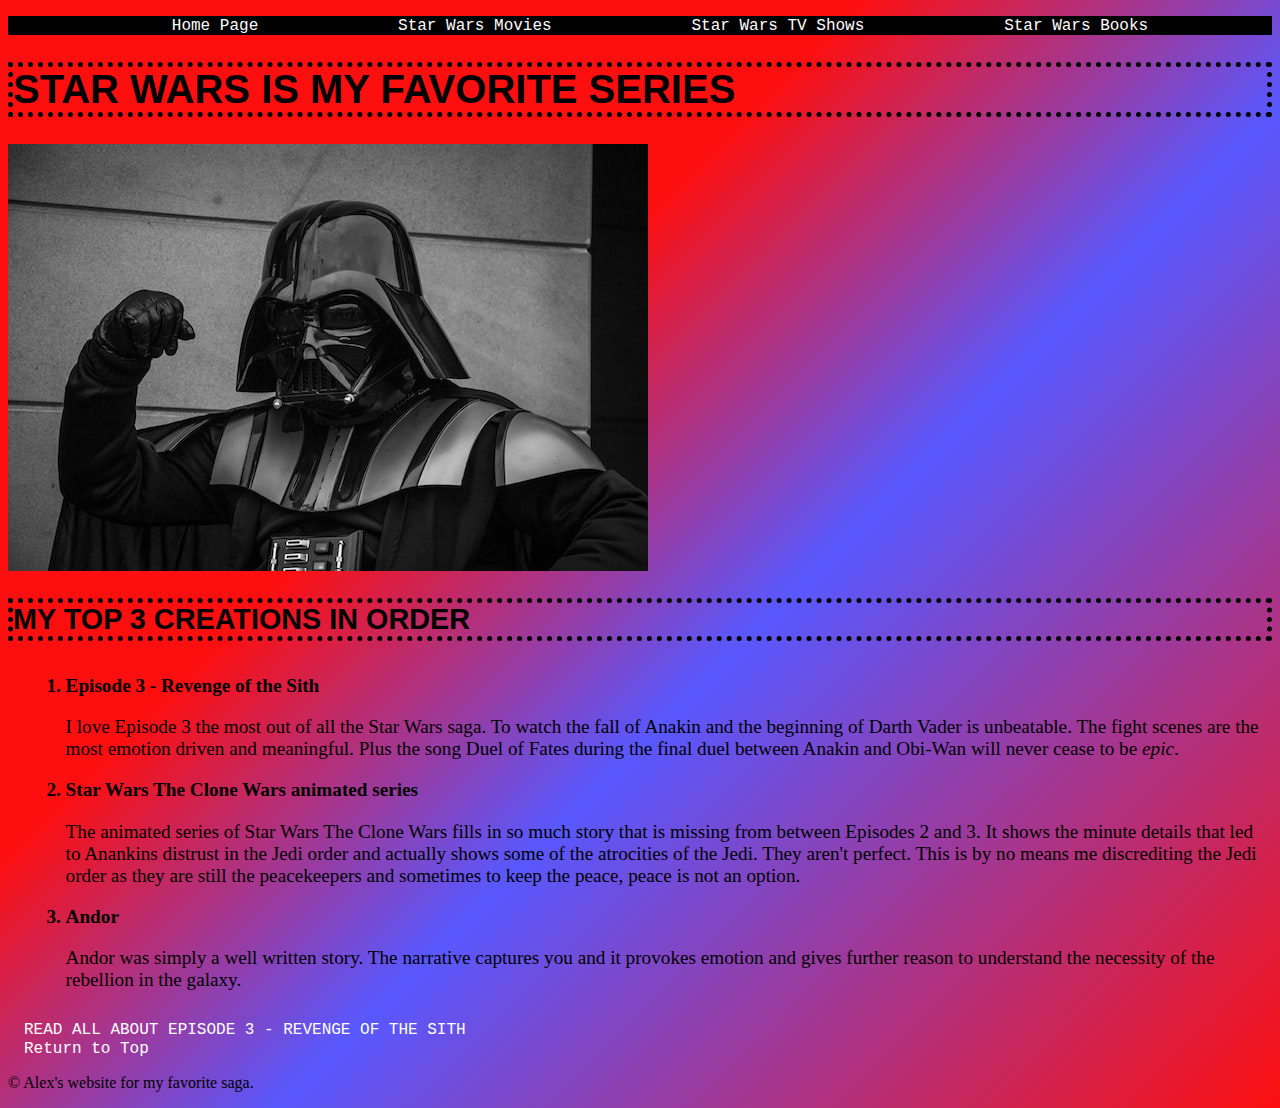
<file: CIS155_Mod6_Glydewell_Alex_CreateYourOwnWebsite.html>
<!DOCTYPE html>
<html lang="en">
<!--CIS155_Mod3_Glydewell_Alex_CreateYourOwnWebsite-->
<!--01/13/2023-->

<head>
    <meta charset="UTF-8">
    <meta name="My Favorite Series" content="Star Wars fanatic loves Star Wars.">
    <title>Star Wars - My Favorite Series</title>
    <link rel="stylesheet" href="websitecss.css">
</head>
<nav id="nav_menu">
    <ul>
        <li><a href="CIS155_Mod6_Glydewell_Alex_CreateYourOwnWebsite.html">Home Page</a></li>
        <li><a href="swmovies.html">Star Wars Movies</a></li>
        <li><a href="swtvshows.html">Star Wars TV Shows</a></li>
        <li><a href="swbooks.html">Star Wars Books</a></li>
    </ul>
</nav>
<header>
    <h1>STAR WARS IS MY FAVORITE SERIES</h1>
</header>
<main>
    <img src="DarthVader.jpg" alt="Darth Vader flexing">
    <h2>MY TOP 3 CREATIONS IN ORDER</h2>
    <ol class="thebest">
        <li>Episode 3 - Revenge of the Sith</li>
        <p>I love Episode 3 the most out of all the Star Wars saga. To watch the fall of Anakin and the beginning of
            Darth Vader is unbeatable. The fight scenes are the most emotion driven and meaningful. Plus the song Duel
            of Fates during the final duel between Anakin and Obi-Wan will never cease to be <em>epic</em>.</p>
        <li>Star Wars The Clone Wars animated series</li>
        <p>The animated series of Star Wars The Clone Wars fills in so much story that is missing from between Episodes
            2 and 3. It shows the minute details that led to Anankins distrust in the Jedi order and actually shows some
            of the atrocities of the Jedi. They aren't perfect. This is by no means me discrediting the Jedi order as
            they are still the peacekeepers and sometimes to keep the peace, peace is not an option.</p>
        <li>Andor</li>
        <p>Andor was simply a well written story. The narrative captures you and it provokes emotion and gives further
            reason to understand the necessity of the rebellion in the galaxy.</p>
    </ol>
    <!--I figured I should try to force people into reading about my favorite episode. LOL-->
    <a href="https://en.wikipedia.org/wiki/Star_Wars:_Episode_III_%E2%80%93_Revenge_of_the_Sith" target="_blank">READ
        ALL ABOUT EPISODE 3 - REVENGE OF THE SITH</a><br>
    <a rel="Top" href="#Top">Return to Top</a>
</main>
<footer>
    <p>&copy; Alex's website for my favorite saga.</p>
</footer>

</html>
</file>
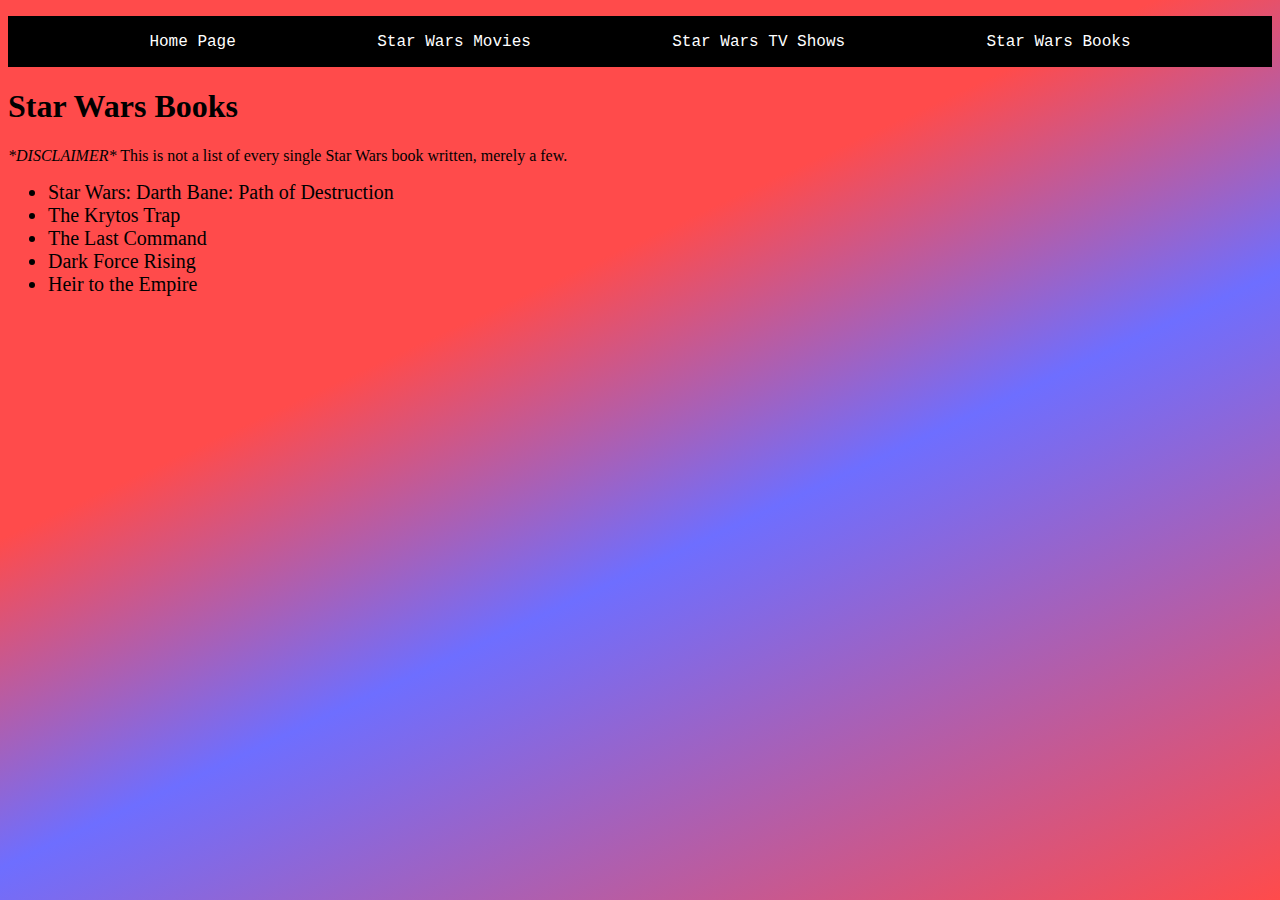
<file: swbooks.html>
<!DOCTYPE html>
<html>

<head>
    <meta charset="UTF-8">
    <meta name="Star Wars TV Shows" content="Star Wars fanatic loves Star Wars. A list of Star Wars books.">
    <title>Star Wars Books</title>
    <link rel="stylesheet" href="Styles/swbookscss.css">
    <link rel="stylesheet" href="Styles/slicknav.css">
    <script src="https://code.jquery.com/jquery-3.6.0.min.js"></script>
    <script src="Styles/jquery.slicknav.min.js"></script>
    <script
        type="text/javascript">$(document).ready(function () { $('#nav_menu').slicknav({ prependTo: "#mobile_menu" }); });</script>
</head>
<nav id="mobile_menu"></nav>
<nav id="nav_menu">
    <ul>
        <li><a href="index.html">Home Page</a></li>
        <li><a href="swmovies.html">Star Wars Movies</a></li>
        <li><a href="swtvshows.html">Star Wars TV Shows</a></li>
        <li><a href="swbooks.html">Star Wars Books</a></li>
    </ul>
</nav>
<header>
    <h1>Star Wars Books</h1>
</header>
<main>
    <p><em>*DISCLAIMER*</em> This is not a list of every single Star Wars book written, merely a few.</p>
    <ul>
        <li>Star Wars: Darth Bane: Path of Destruction</li>
        <li>The Krytos Trap</li>
        <li>The Last Command</li>
        <li>Dark Force Rising</li>
        <li>Heir to the Empire</li>
    </ul>
</main>

</html>
</file>
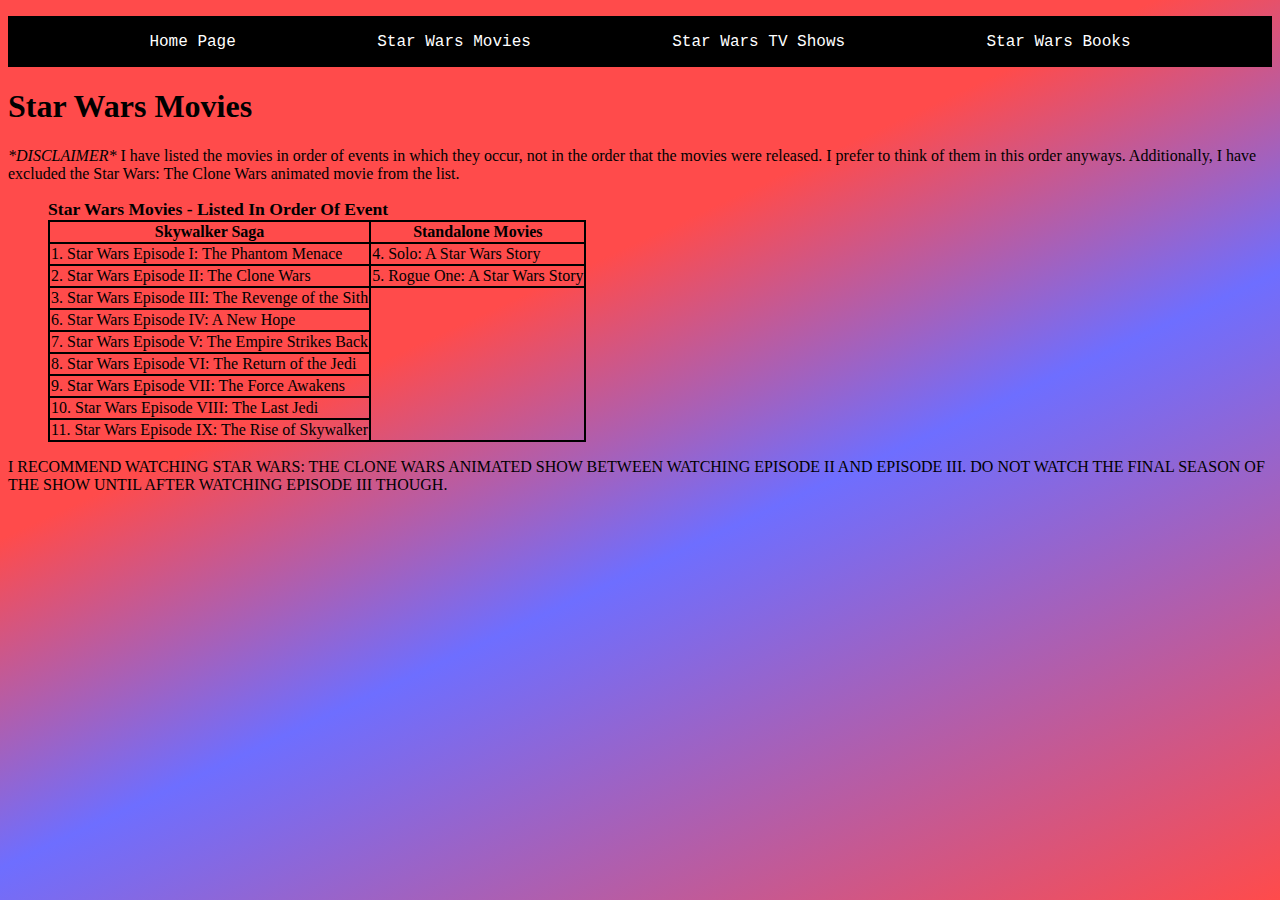
<file: swmovies.html>
<!DOCTYPE html>
<html>

<head>
    <meta charset="UTF-8">
    <meta name="My Favorite Series" content="Star Wars fanatic loves Star Wars. A list of Star Wars movies.">
    <title>Star Wars Movies</title>
    <link rel="stylesheet" href="Styles/swmoviescss.css">
    <link rel="stylesheet" href="Styles/slicknav.css">
    <script src="https://code.jquery.com/jquery-3.6.0.min.js"></script>
    <script src="Styles/jquery.slicknav.min.js"></script>
    <script
        type="text/javascript">$(document).ready(function () { $('#nav_menu').slicknav({ prependTo: "#mobile_menu" }); });</script>
</head>
<nav id="mobile_menu"></nav>
<nav id="nav_menu">
    <ul>
        <li><a href="index.html">Home Page</a></li>
        <li><a href="swmovies.html">Star Wars Movies</a></li>
        <li><a href="swtvshows.html">Star Wars TV Shows</a></li>
        <li><a href="swbooks.html">Star Wars Books</a></li>
    </ul>
</nav>
<header>
    <h1>Star Wars Movies</h1>
</header>
<main>
    <p><em>*DISCLAIMER*</em> I have listed the movies in order of events in which they occur, not in the order that the
        movies were released. I prefer to think of them in this order anyways. Additionally, I have excluded the Star
        Wars: The Clone Wars animated movie from the list.</p>
    <figure>
        <figcaption>Star Wars Movies - Listed In Order Of Event</figcaption>
        <table>
            <thead>
                <tr>
                    <th>Skywalker Saga</th>
                    <th>Standalone Movies</th>
                </tr>
            </thead>
            <tbody>
                <tr>
                    <td>1. Star Wars Episode I: The Phantom Menace</td>
                    <td class="col2">4. Solo: A Star Wars Story</td>
                </tr>
                <tr>
                    <td>2. Star Wars Episode II: The Clone Wars</td>
                    <td class="col2">5. Rogue One: A Star Wars Story</td>
                </tr>
                <tr>
                    <td>3. Star Wars Episode III: The Revenge of the Sith</td>
                </tr>
                <tr>
                    <td>6. Star Wars Episode IV: A New Hope</td>
                </tr>
                <tr>
                    <td>7. Star Wars Episode V: The Empire Strikes Back</td>
                </tr>
                <tr>
                    <td>8. Star Wars Episode VI: The Return of the Jedi</td>
                </tr>
                <tr>
                    <td>9. Star Wars Episode VII: The Force Awakens</td>
                </tr>
                <tr>
                    <td>10. Star Wars Episode VIII: The Last Jedi</td>
                </tr>
                <tr>
                    <td>11. Star Wars Episode IX: The Rise of Skywalker</td>
                </tr>
            </tbody>
        </table>
    </figure>
    <aside>
        <p>I RECOMMEND WATCHING STAR WARS: THE CLONE WARS ANIMATED SHOW BETWEEN WATCHING EPISODE II AND EPISODE III. DO
            NOT WATCH THE FINAL SEASON OF THE SHOW UNTIL AFTER WATCHING EPISODE III THOUGH.</p>
    </aside>
</main>

</html>
</file>
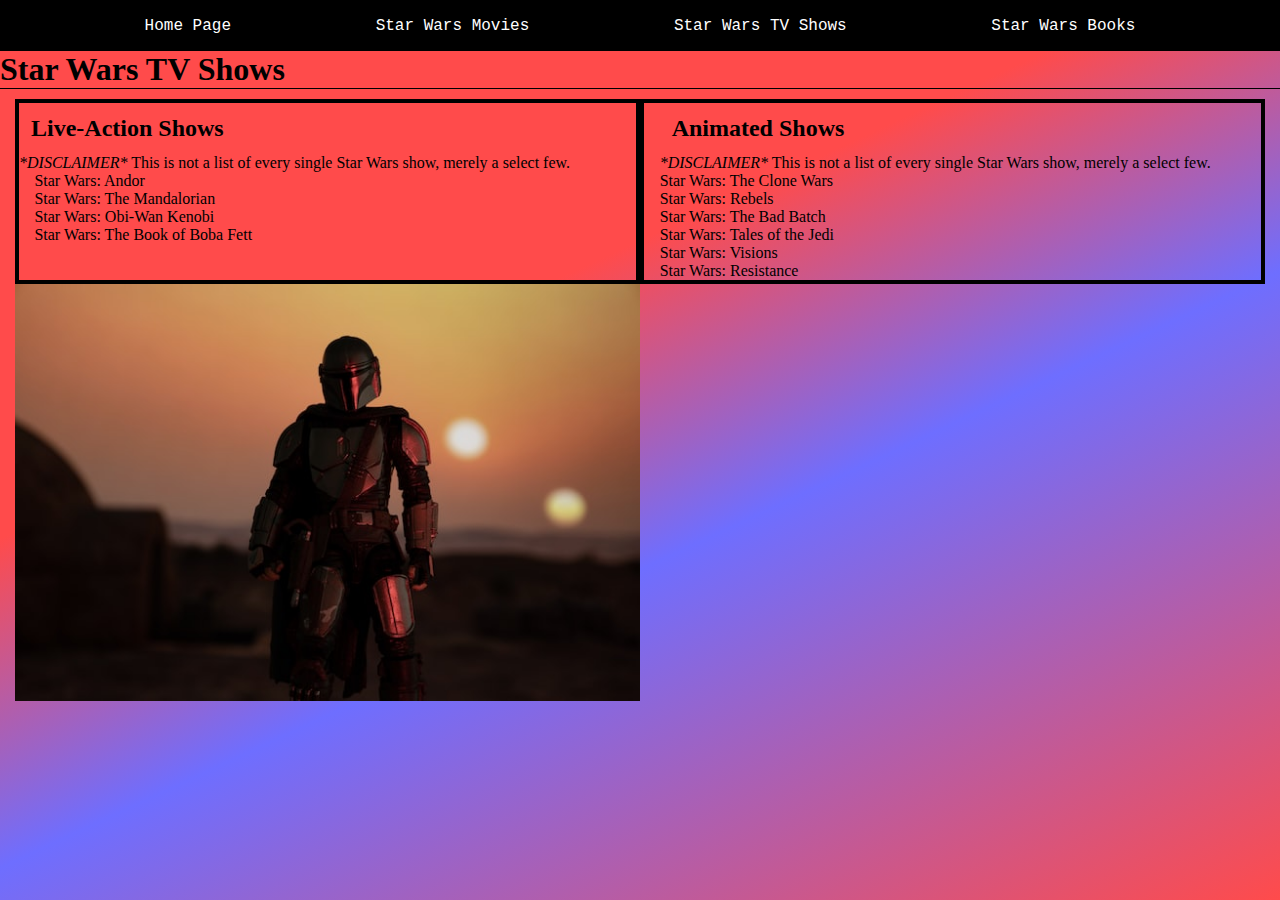
<file: swtvshows.html>
<!DOCTYPE html>
<html>

<head>
    <meta charset="UTF-8">
    <meta name="Star Wars TV Shows" content="Star Wars fanatic loves Star Wars. A list of Star Wars TV shows">
    <title>Star Wars TV Shows</title>
    <link rel="stylesheet" href="Styles/swtvcss.css">
    <link rel="stylesheet" href="Styles/slicknav.css">
    <script src="https://code.jquery.com/jquery-3.6.0.min.js"></script>
    <script src="Styles/jquery.slicknav.min.js"></script>
    <script
        type="text/javascript">$(document).ready(function () { $('#nav_menu').slicknav({ prependTo: "#mobile_menu" }); });</script>
</head>
<nav id="mobile_menu"></nav>
<nav id="nav_menu">
    <ul>
        <li><a href="index.html">Home Page</a></li>
        <li><a href="swmovies.html">Star Wars Movies</a></li>
        <li><a href="swtvshows.html">Star Wars TV Shows</a></li>
        <li><a href="swbooks.html">Star Wars Books</a></li>
    </ul>
</nav>
<header>
    <h1>Star Wars TV Shows</h1>
</header>
<main>
    <section>
        <h2>Live-Action Shows</h2>
        <p><em>*DISCLAIMER*</em> This is not a list of every single Star Wars show, merely a select few.</p>
        <!--Disclaimer incase I miss a show-->
        <ul>
            <li>Star Wars: Andor</li>
            <li>Star Wars: The Mandalorian</li>
            <li>Star Wars: Obi-Wan Kenobi</li>
            <li>Star Wars: The Book of Boba Fett</li>
        </ul>
    </section>
    <aside>
        <h2>Animated Shows</h2>
        <p><em>*DISCLAIMER*</em> This is not a list of every single Star Wars show, merely a select few.</p>
        <!--Disclaimer incase I miss a show-->
        <ul>
            <li>Star Wars: The Clone Wars</li>
            <li>Star Wars: Rebels</li>
            <li>Star Wars: The Bad Batch</li>
            <li>Star Wars: Tales of the Jedi</li>
            <li>Star Wars: Visions</li>
            <li>Star Wars: Resistance</li>
        </ul>
    </aside>
    <img src="Images/Mando.jpg" alt="Mando from The Mandalorian">
</main>

</html>
</file>
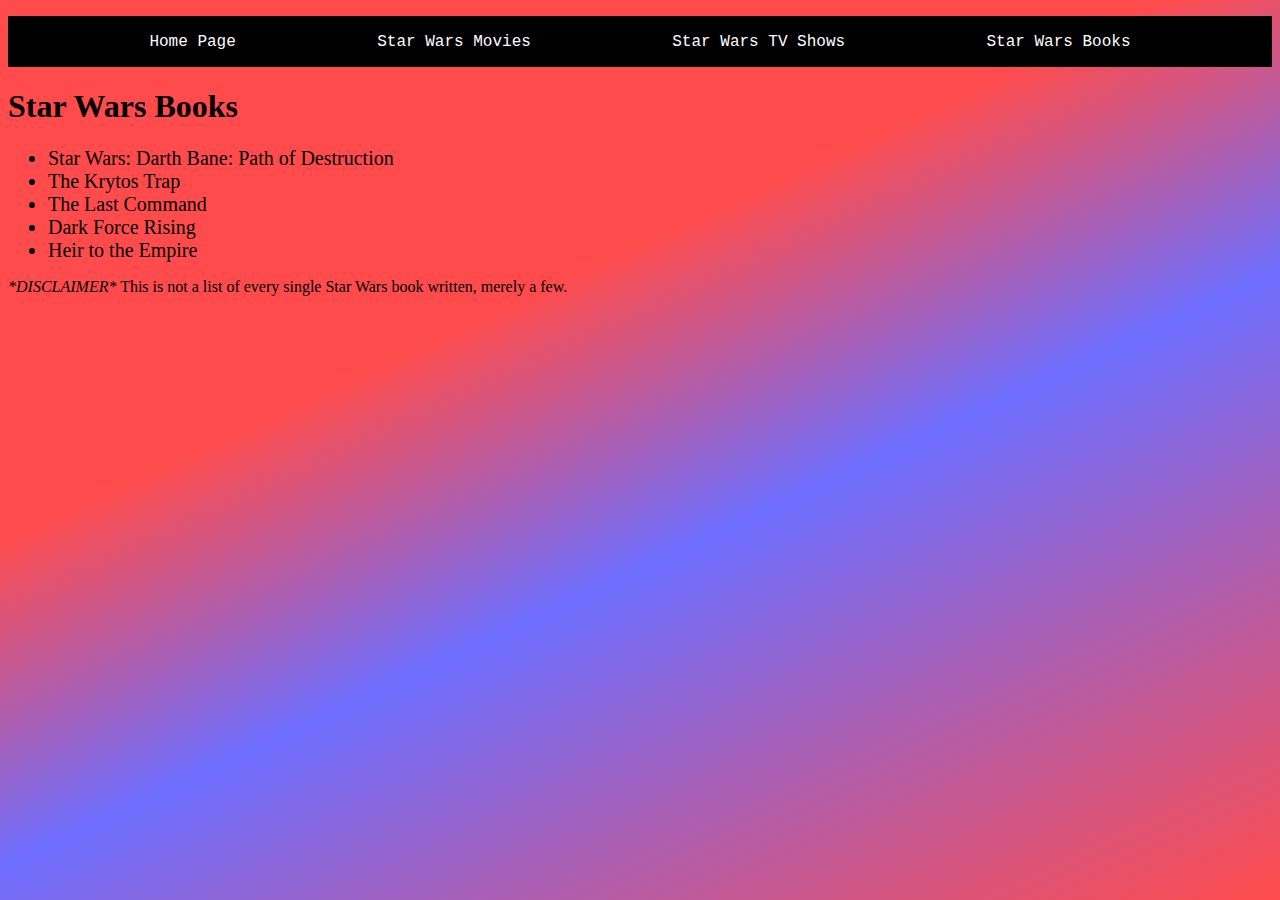
<file: SubPages/swbooks.html>
<!DOCTYPE html>
<html>

<head>
    <meta charset="UTF-8">
    <meta name="Star Wars TV Shows" content="Star Wars fanatic loves Star Wars. A list of Star Wars books.">
    <title>Star Wars Books</title>
    <link rel="stylesheet" href="../Styles/swbookscss.css">
    <link rel="stylesheet" href="../Styles/slicknav.css">
    <script src="https://code.jquery.com/jquery-3.6.0.min.js"></script>
    <script src="../Styles/jquery.slicknav.min.js"></script>
    <script
        type="text/javascript">$(document).ready(function () { $('#nav_menu').slicknav({ prependTo: "#mobile_menu" }); });</script>
</head>
<nav id="mobile_menu"></nav>
<nav id="nav_menu">
    <ul>
        <li><a href="../index.html">Home Page</a></li>
        <li><a href="swmovies.html">Star Wars Movies</a></li>
        <li><a href="swtvshows.html">Star Wars TV Shows</a></li>
        <li><a href="swbooks.html">Star Wars Books</a></li>
    </ul>
</nav>
<header>
    <h1>Star Wars Books</h1>
</header>
<main>
    <ul>
        <li>Star Wars: Darth Bane: Path of Destruction</li>
        <li>The Krytos Trap</li>
        <li>The Last Command</li>
        <li>Dark Force Rising</li>
        <li>Heir to the Empire</li>
    </ul>
    <p><em>*DISCLAIMER*</em> This is not a list of every single Star Wars book written, merely a few.</p>
</main>

</html>
</file>
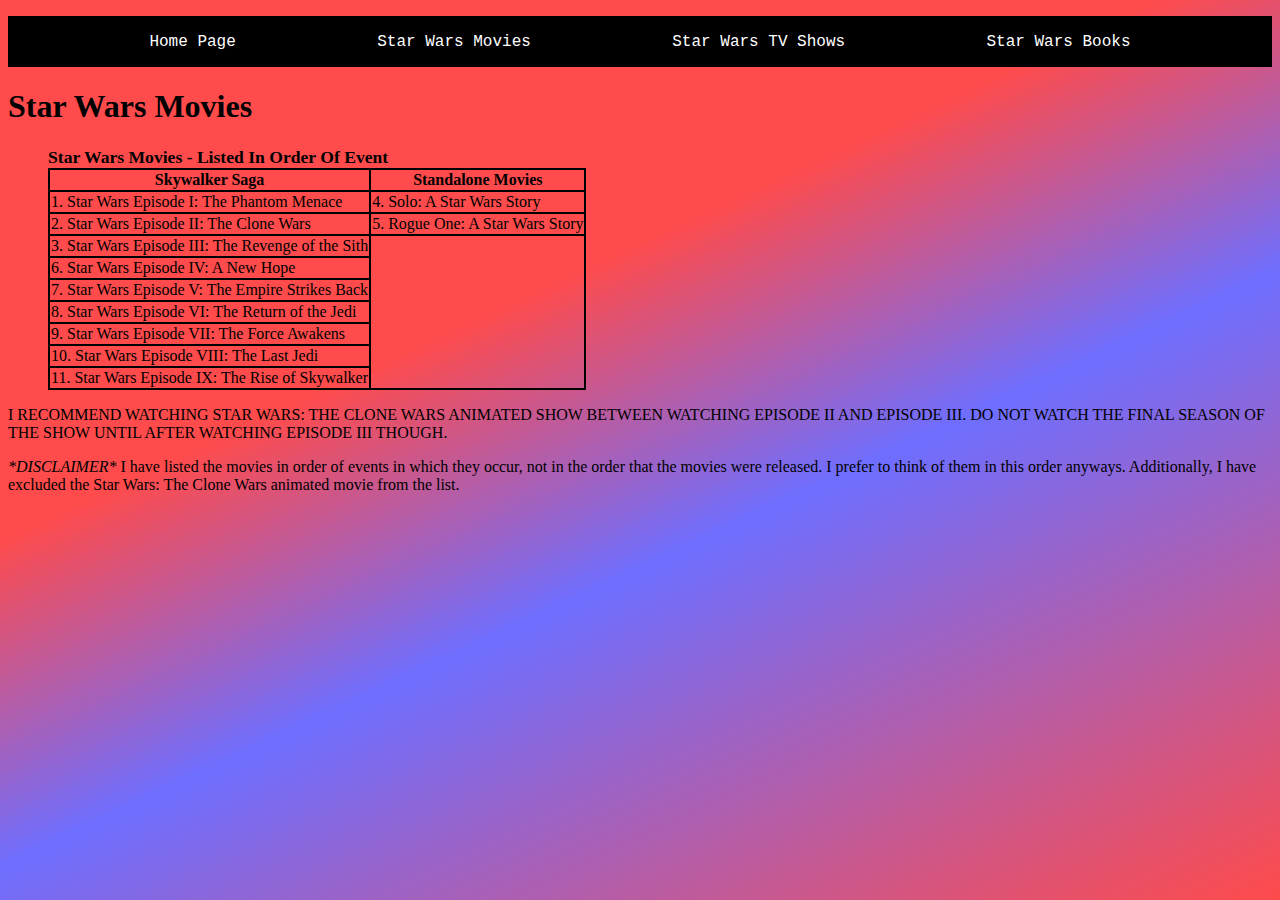
<file: SubPages/swmovies.html>
<!DOCTYPE html>
<html>

<head>
    <meta charset="UTF-8">
    <meta name="My Favorite Series" content="Star Wars fanatic loves Star Wars. A list of Star Wars movies.">
    <title>Star Wars Movies</title>
    <link rel="stylesheet" href="../Styles/swmoviescss.css">
    <link rel="stylesheet" href="../Styles/slicknav.css">
    <script src="https://code.jquery.com/jquery-3.6.0.min.js"></script>
    <script src="../Styles/jquery.slicknav.min.js"></script>
    <script
        type="text/javascript">$(document).ready(function () { $('#nav_menu').slicknav({ prependTo: "#mobile_menu" }); });</script>
</head>
<nav id="mobile_menu"></nav>
<nav id="nav_menu">
    <ul>
        <li><a href="../index.html">Home Page</a></li>
        <li><a href="swmovies.html">Star Wars Movies</a></li>
        <li><a href="swtvshows.html">Star Wars TV Shows</a></li>
        <li><a href="swbooks.html">Star Wars Books</a></li>
    </ul>
</nav>
<header>
    <h1>Star Wars Movies</h1>
</header>
<main>
    <figure>
        <figcaption>Star Wars Movies - Listed In Order Of Event</figcaption>
        <table>
            <thead>
                <tr>
                    <th>Skywalker Saga</th>
                    <th>Standalone Movies</th>
                </tr>
            </thead>
            <tbody>
                <tr>
                    <td>1. Star Wars Episode I: The Phantom Menace</td>
                    <td class="col2">4. Solo: A Star Wars Story</td>
                </tr>
                <tr>
                    <td>2. Star Wars Episode II: The Clone Wars</td>
                    <td class="col2">5. Rogue One: A Star Wars Story</td>
                </tr>
                <tr>
                    <td>3. Star Wars Episode III: The Revenge of the Sith</td>
                </tr>
                <tr>
                    <td>6. Star Wars Episode IV: A New Hope</td>
                </tr>
                <tr>
                    <td>7. Star Wars Episode V: The Empire Strikes Back</td>
                </tr>
                <tr>
                    <td>8. Star Wars Episode VI: The Return of the Jedi</td>
                </tr>
                <tr>
                    <td>9. Star Wars Episode VII: The Force Awakens</td>
                </tr>
                <tr>
                    <td>10. Star Wars Episode VIII: The Last Jedi</td>
                </tr>
                <tr>
                    <td>11. Star Wars Episode IX: The Rise of Skywalker</td>
                </tr>
            </tbody>
        </table>
    </figure>
    <aside>
        <p>I RECOMMEND WATCHING STAR WARS: THE CLONE WARS ANIMATED SHOW BETWEEN WATCHING EPISODE II AND EPISODE III. DO
            NOT WATCH THE FINAL SEASON OF THE SHOW UNTIL AFTER WATCHING EPISODE III THOUGH.</p>
        <p><em>*DISCLAIMER*</em> I have listed the movies in order of events in which they occur, not in the order that
            the
            movies were released. I prefer to think of them in this order anyways. Additionally, I have excluded the
            Star
            Wars: The Clone Wars animated movie from the list.</p>
    </aside>
</main>

</html>
</file>
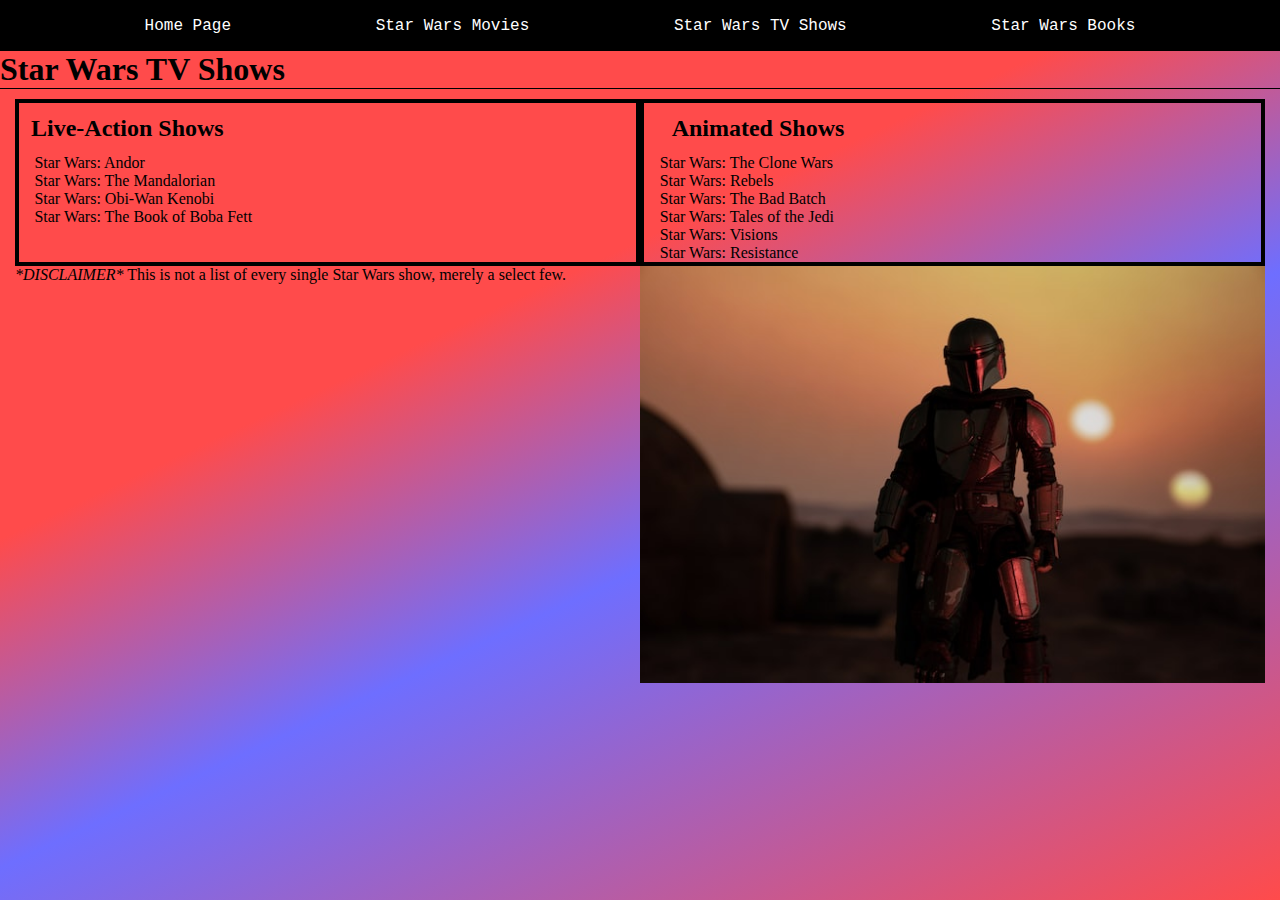
<file: SubPages/swtvshows.html>
<!DOCTYPE html>
<html>

<head>
    <meta charset="UTF-8">
    <meta name="Star Wars TV Shows" content="Star Wars fanatic loves Star Wars. A list of Star Wars TV shows">
    <title>Star Wars TV Shows</title>
    <link rel="stylesheet" href="../Styles/swtvcss.css">
    <link rel="stylesheet" href="../Styles/slicknav.css">
    <script src="https://code.jquery.com/jquery-3.6.0.min.js"></script>
    <script src="../Styles/jquery.slicknav.min.js"></script>
    <script
        type="text/javascript">$(document).ready(function () { $('#nav_menu').slicknav({ prependTo: "#mobile_menu" }); });</script>
</head>
<nav id="mobile_menu"></nav>
<nav id="nav_menu">
    <ul>
        <li><a href="../index.html">Home Page</a></li>
        <li><a href="swmovies.html">Star Wars Movies</a></li>
        <li><a href="swtvshows.html">Star Wars TV Shows</a></li>
        <li><a href="swbooks.html">Star Wars Books</a></li>
    </ul>
</nav>
<header>
    <h1>Star Wars TV Shows</h1>
</header>
<main>
    <section>
        <h2>Live-Action Shows</h2>
        <ul>
            <li>Star Wars: Andor</li>
            <li>Star Wars: The Mandalorian</li>
            <li>Star Wars: Obi-Wan Kenobi</li>
            <li>Star Wars: The Book of Boba Fett</li>
        </ul>
    </section>
    <aside>
        <h2>Animated Shows</h2>
        <ul>
            <li>Star Wars: The Clone Wars</li>
            <li>Star Wars: Rebels</li>
            <li>Star Wars: The Bad Batch</li>
            <li>Star Wars: Tales of the Jedi</li>
            <li>Star Wars: Visions</li>
            <li>Star Wars: Resistance</li>
        </ul>
    </aside>
    <!--Disclaimer incase I miss a show-->
    <p><em>*DISCLAIMER*</em> This is not a list of every single Star Wars show, merely a select few.</p>
    <img src="../Images/Mando.jpg" alt="Mando from The Mandalorian">
</main>

</html>
</file>
<file: websitecss.css>
/* Element style rules */
html {
    background-image: linear-gradient(135deg, rgb(253, 15, 15) 36%, rgb(88, 88, 255) 58%, rgb(253, 15, 15) 100%);
}

h1 {
    font-size: 250%;
}

h2 {
    font-size: 180%;
}

.thebest {
    font-size: 120%;
    margin: 0;
    padding: .5em .5em .5em 3em;
    font-family: "Source Code Pro";
}

/* Type style rules */
#nav_menu ul {
    display: flex;
    flex-direction: row;
    list-style: none;
    background-color: black;
    justify-content: space-evenly;
}

main img {
    max-width: 100%;
}

ol li {
    font-weight: bold;
}

h1,
h2 {
    border: 5px dotted black;
    font-family: 'Segoe UI', Tahoma, Verdana, sans-serif
}

footer {
    margin: 0;
}

/* Link style rules */
a:link {
    color: white;
    text-decoration: none;
    font-family: 'Courier New', Courier, monospace;
    padding: 1em;
}

a:hover,
a:focus {
    color: silver;
}

a {
    color: white;
}

/*Breakpoint at 760px for nav_menu*/
@media only screen and (max-width: 760px) {
    #nav_menu ul {
        display: flex;
        flex-direction: row;
        list-style: none;
        background-color: black;
        justify-content: space-evenly;
        flex-wrap: wrap;
    }
}

/*Breakpoint at 500px for nav_menu*/
@media only screen and (max-width: 500px) {
    #nav_menu ul {
        display: flex;
        flex-direction: column;
        list-style: none;
        background-color: black;
        justify-content: space-evenly;
    }
}
</file>
<file: Styles/swbookscss.css>
/* Element style rules */
html {
    height: 100%;
    background-image: linear-gradient(155deg, rgb(255, 75, 75) 36%, rgb(110, 110, 255) 58%, rgb(255, 75, 75) 100%);
    background-attachment: fixed;
}


/*Navigation style rules*/
#mobile_menu {
    display: none;
}

#nav_menu ul {
    display: flex;
    flex-direction: row;
    list-style: none;
    background-color: black;
    justify-content: space-evenly;
    padding: 1em;
}

/* Link style rules */
a:link {
    color: white;
    text-decoration: none;
    font-family: 'Courier New', Courier, monospace;
    padding: 1em;
}

a:hover,
a:focus {
    color: silver;
}

a {
    color: white;
}

main ul li {
    font-size: 125%;
}

/*Breakpoint at 760px for nav_menu*/
@media only screen and (max-width: 760px) {
    html {
        height: 100%;
        background-image: linear-gradient(155deg, rgb(255, 75, 75) 36%, rgb(110, 110, 255) 58%, rgb(255, 75, 75) 100%);
    }

    #mobile_menu {
        display: block;
    }

    #nav_menu ul {
        display: none;
    }
}

/*Breakpoint at 500px for nav_menu*/
@media only screen and (max-width: 500px) {
    html {
        height: 100%;
        background-image: linear-gradient(155deg, rgb(255, 75, 75) 36%, rgb(110, 110, 255) 58%, rgb(255, 75, 75) 100%);
    }

    #mobile_menu {
        display: block;
    }

    #nav_menu ul {
        display: none;
    }
}
</file>
<file: Styles/swmoviescss.css>
/* Element style rules */
html {
    height: 100%;
    background-image: linear-gradient(155deg, rgb(255, 75, 75) 36%, rgb(110, 110, 255) 58%, rgb(255, 75, 75) 100%);
    background-attachment: fixed;
}


/*Navigation style rules*/
#mobile_menu {
    display: none;
}

#nav_menu ul {
    display: flex;
    flex-direction: row;
    list-style: none;
    background-color: black;
    justify-content: space-evenly;
    padding: 1em;
}

/*Table Style Rules*/
figure {
    width: 50%;
}

figcaption {
    display: block;
    font-weight: bold;
    text-align: left;
    font-size: 110%;
}

table {
    border: 2px solid black;
    border-collapse: collapse;
}

th,
td {
    border: 2px solid black;
}

/* Link style rules */
a:link {
    color: white;
    text-decoration: none;
    font-family: 'Courier New', Courier, monospace;
    padding: 1em;
}

a:hover,
a:focus {
    color: silver;
}

a {
    color: white;
}

/*Breakpoint at 760px for nav_menu*/
@media only screen and (max-width: 760px) {
    html {
        background-image: linear-gradient(155deg, rgb(255, 75, 75) 36%, rgb(110, 110, 255) 58%, rgb(255, 75, 75) 100%);
    }

    #mobile_menu {
        display: block;
    }

    #nav_menu ul {
        display: none;
    }
}

/*Breakpoint at 500px for nav_menu*/
@media only screen and (max-width: 500px) {
    html {
        background-image: linear-gradient(155deg, rgb(255, 75, 75) 36%, rgb(110, 110, 255) 58%, rgb(255, 75, 75) 100%);
    }

    #mobile_menu {
        display: block;
    }

    #nav_menu ul {
        display: none;
    }
}
</file>
<file: Styles/swtvcss.css>
/* Element style rules */
html {
    height: 100%;
    background-image: linear-gradient(155deg, rgb(255, 75, 75) 36%, rgb(110, 110, 255) 58%, rgb(255, 75, 75) 100%);
    background-attachment: fixed;
}

/* Reset selector for the page */
* {
    margin: 0;
    padding: 0;
}

/* Style rules for the main element */
main {
    margin: 10px 15px;
    display: grid;
    grid-template: auto / repeat(2, 1fr);
}

main img {
    max-width: 100%;
}

/* Style rules for the header element */
header {
    border-bottom: 1px solid black;
}

/*Navigation style rules*/
#mobile_menu {
    display: none;
}

#nav_menu ul {
    display: flex;
    flex-direction: row;
    list-style: none;
    background-color: black;
    justify-content: space-evenly;
    padding: 1em;
}

/* Link style rules */
a:link {
    color: white;
    text-decoration: none;
    font-family: 'Courier New', Courier, monospace;
    padding: 1em;
}

a:hover,
a:focus {
    color: silver;
}

a {
    color: white;
}

/*Style rules for the section*/
section {
    grid-column: 1/2;
    border: solid 4px black;
}

section ul {
    height: 100%;
    padding-left: 2.5%;
}

/* Style rules for the h2 element */
h2 {
    padding: .5em;
}

/*Style rules for the aside*/
aside {
    grid-column: 2/3;
    padding-left: 2.5%;
    border: solid 4px black;
}

/* Style rules for the ul element within aside */
aside ul {
    height: 100%;
}

/*Breakpoint at 1330px for nav_menu*/
@media only screen and (max-width: 1330px) {

    section ul {
        list-style-type: none;
    }

    aside ul {
        list-style-type: none;
    }
}

/*Breakpoint at 760px for nav_menu*/
@media only screen and (max-width: 760px) {
    html {
        height: 100%;
        background-image: linear-gradient(155deg, rgb(255, 75, 75) 36%, rgb(110, 110, 255) 58%, rgb(255, 75, 75) 100%);
    }

    #mobile_menu {
        display: block;
    }

    #nav_menu ul {
        display: none;
    }

    main {
        display: grid;
        grid-template: auto / repeat(2, 1fr);
    }

    section {
        grid-column: 1/2;
        border: solid 4px black;
        grid-row: 1/2;
    }

    section ul {
        list-style-type: none;
    }

    aside {
        grid-column: 2/3;
        padding-left: 2.5%;
        border: solid 4px black;
        grid-row: 1/2;
    }

    aside ul {
        list-style-type: none;
    }
}

/*Breakpoint at 500px for nav_menu*/
@media only screen and (max-width: 500px) {
    html {
        height: 100%;
        background-image: linear-gradient(155deg, rgb(255, 75, 75) 36%, rgb(110, 110, 255) 58%, rgb(255, 75, 75) 100%);
    }

    #mobile_menu {
        display: block;
    }

    #nav_menu ul {
        display: none;
    }

    main {
        display: grid;
        grid-template: auto / repeat(2, 1fr);
    }

    section {
        grid-column: 1/2;
        border: solid 4px black;
    }

    section ul {
        list-style-type: none;
    }

    aside {
        grid-column: 2/3;
        padding-left: 2.5%;
        border: solid 4px black;
    }

    aside ul {
        list-style-type: none;
    }
}
</file>
